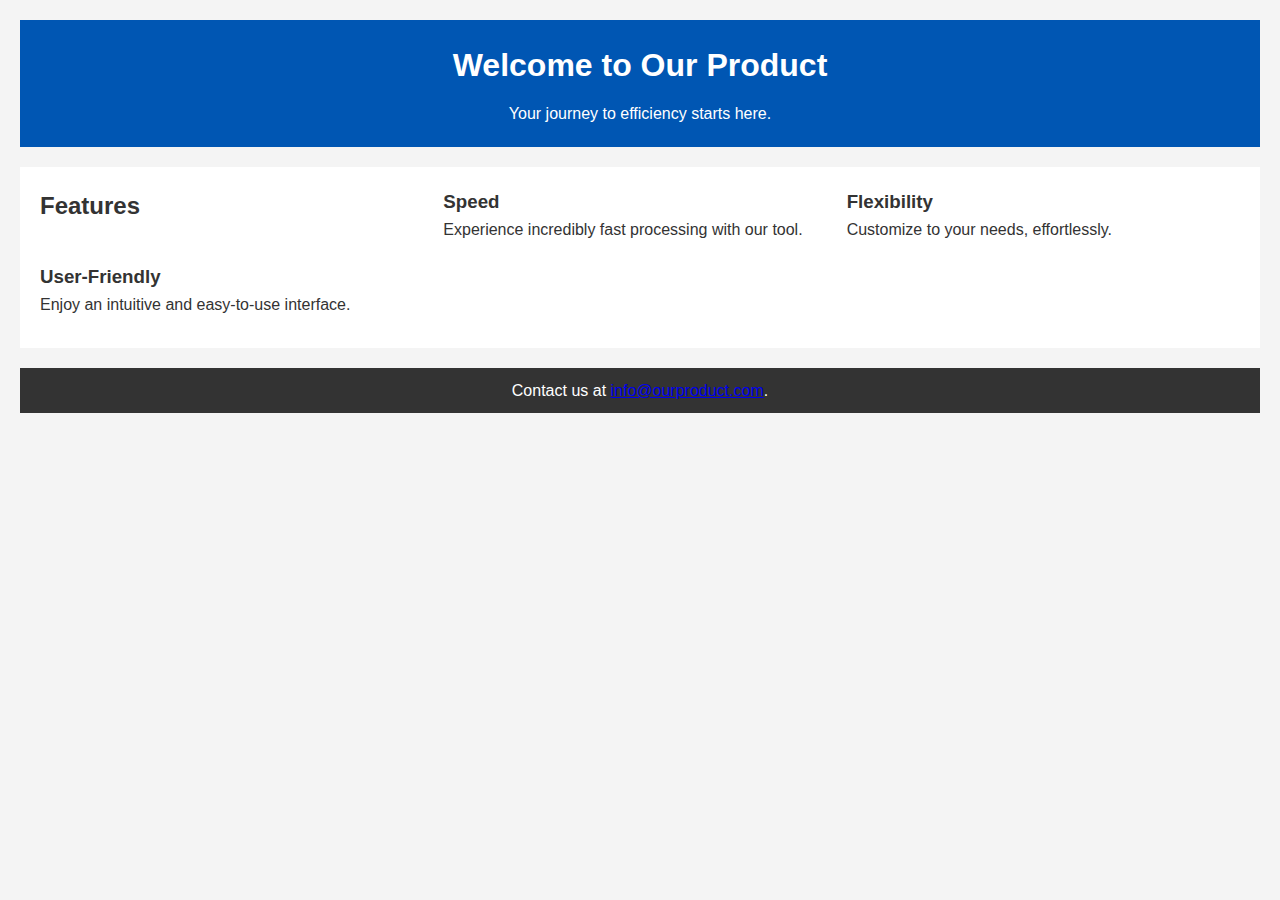
<file: page.html>
<!DOCTYPE html>
<html lang="en">
<head>
    <meta charset="UTF-8">
    <meta name="viewport" content="width=device-width, initial-scale=1.0">
    <title>Responsive Landing Page</title>
    <link rel="stylesheet" href="style.css">
</head>
<body>
    <header>
        <h1>Welcome to Our Product</h1>
        <p>Your journey to efficiency starts here.</p>
    </header>
    <section class="features">
        <h2>Features</h2>
        <div class="feature-item">
            <h3>Speed</h3>
            <p>Experience incredibly fast processing with our tool.</p>
        </div>
        <div class="feature-item">
            <h3>Flexibility</h3>
            <p>Customize to your needs, effortlessly.</p>
        </div>
        <div class="feature-item">
            <h3>User-Friendly</h3>
            <p>Enjoy an intuitive and easy-to-use interface.</p>
        </div>
    </section>
    <footer>
        <p>Contact us at <a href="mailto:info@ourproduct.com">info@ourproduct.com</a>.</p>
    </footer>
</body>
</html>
</file>
<file: style.css>
/* Basic Reset */
* {
  margin: 0;
  padding: 0;
  box-sizing: border-box;
}

body {
  font-family: Arial, sans-serif;
  line-height: 1.6;
  color: #333;
  background-color: #f4f4f4;
  padding: 20px;
}

header {
  background: #0056b3;
  color: #fff;
  padding: 20px 10px;
  text-align: center;
}

header h1 {
  margin-bottom: 10px;
}

.features {
  margin: 20px 0;
  padding: 20px;
  background: white;
}

.feature-item {
  margin-bottom: 10px;
}

footer {
  text-align: center;
  padding: 10px 0;
  background: #333;
  color: white;
}

/* Responsive Design */
@media (min-width: 768px) {
  .features {
      display: grid;
      grid-template-columns: repeat(3, 1fr);
      gap: 10px;
  }
}
</file>
